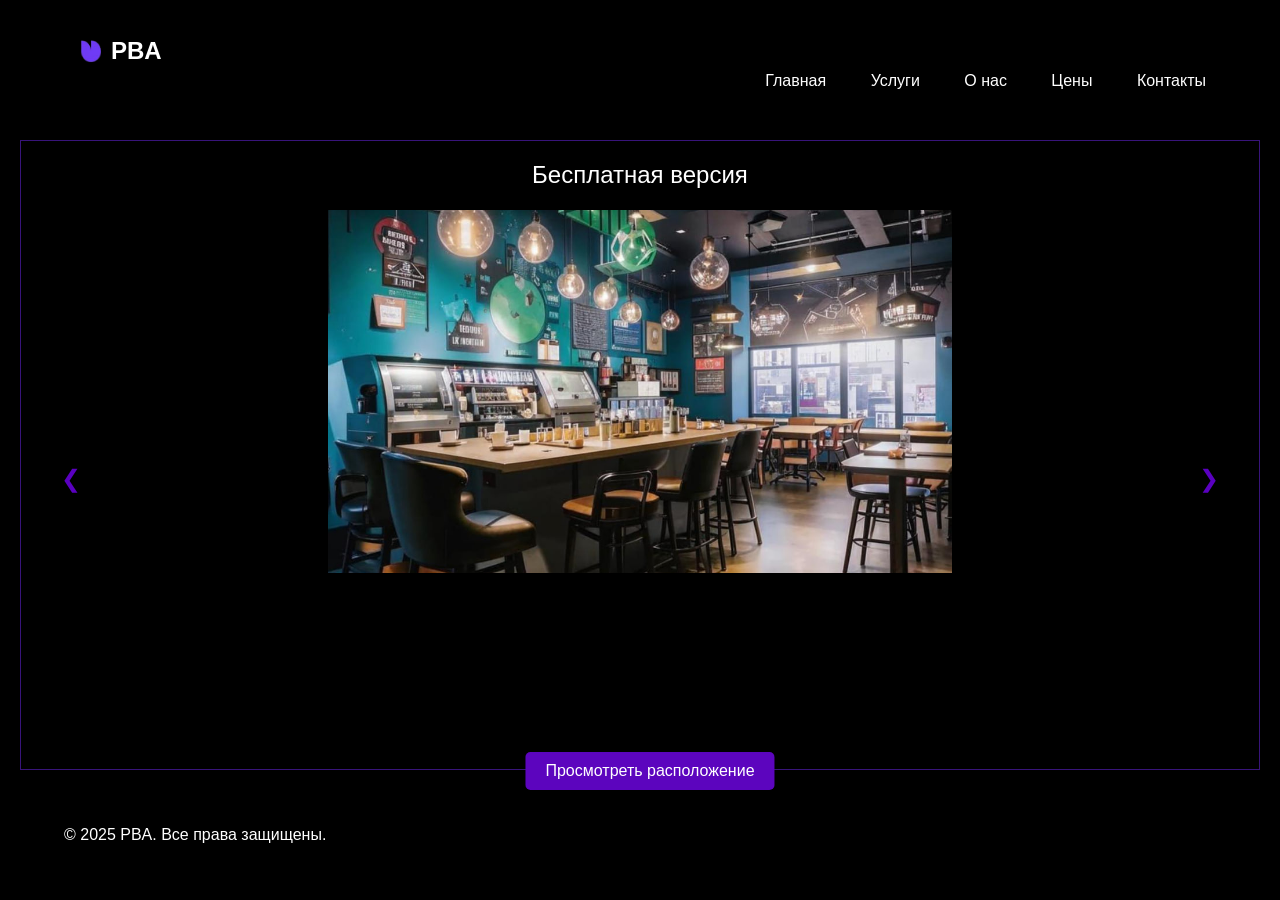
<file: final.html>
<!DOCTYPE html>
<html lang="ru">
<head>
    <meta charset="UTF-8">
    <meta name="viewport" content="width=device-width, initial-scale=1.0">
    <title>Личный бизнес-ассистент PBA</title>
    <link rel="stylesheet" href="css/style2.css">
    <style>
        .main-content {
            display: flex;
            min-height: calc(100vh - (/* Adjust this value to match your header and footer heights */ 250px)); 
        }
        .left-section {
            width: 50%;
            padding: 20px;
            box-sizing: border-box;
            border: 1px solid #38147a; 
            display: flex;
            flex-direction: column;
            align-items: center; 
            text-align: center; 
        }
        .right-section {
            width: 50%;
            padding: 20px;
            box-sizing: border-box;
            border: 1px solid #38147a; 
            text-align: center; 
        }
        .left-section a { 
            display: block;
            margin-bottom: 10px;
            padding: 10px 20px;
            background-color: #38147a;
            color: #ffffff;
            text-decoration: none;
            border-radius: 5px;
            transition: background-color 0.3s ease;
        }
        .left-section a:hover {
            background-color: #000000;
        }
        .section-title {
            font-size: 1.5em;
            margin-bottom: 20px;
        }
    </style>
</head>
<body>
    <header>
        <div class="container">
            <div class="logo">
                <a href="index.html">
                    <img src="logo2.png" alt="Логотип PBA">
                    PBA
                </a>
            </div>
            <nav>
                <div class="menu-toggle">
                    <span></span>
                    <span></span>
                    <span></span>
                </div>
                <ul>
                    <li><a href="index.html">Главная</a></li>
                    <li><a href="услуги.html">Услуги</a></li>
                    <li><a href="о_нас.html">О нас</a></li>
                    <li><a href="цены.html">Цены</a></li>
                    <li><a href="контакты.html">Контакты</a></li>
                </ul>
            </nav>
        </div>
    </header>
    <main>
        <div class="main-content">
            <section class="left-section">
                <div class="section-title">Бесплатная версия</div>
                <div class="fullscreen-slider-container">
                    <div class="fullscreen-slider-wrapper">
                        <div class="fullscreen-slide">
                            <!-- Слайд 1 -->
                            <div class="mini-slider-container">
                                <div class="mini-slider-wrapper">
                                    <div class="mini-slide">
                                        <img src="уголокинтерьер.png" alt="Mini Image 1-1">
                                    </div>
                                    <div class="mini-slide">
                                        <img src="уютныйуголок.png" alt="Mini Image 1-2">
                                    </div>
                                    <div class="mini-slide">
                                        <img src="plan1.png" alt="Mini Image 1-3">
                                    </div>
                                </div>
                                <div class="mini-slider-controls">
                                    <button class="mini-slider-arrow prev">❮</button>
                                    <button class="mini-slider-arrow next">❯</button>
                                </div>
                                <p class="mini-slider-description" style="white-space: pre-line;">
                                    “Уютный уголок”<br>
                                    Стоимость: 1 000 000 руб.<br>
                                    Площадь: 100 кв.м<br>
                                    Сотрудники: 3 человека<br>
                                    Тема: Кафе с акцентом на домашнюю выпечку и уютную атмосферу. Мягкие диваны, книжные полки, приглушенный свет. Идеально для небольших компаний и индивидуальных посетителей, желающих расслабиться и насладиться ароматным кофе и свежей выпечкой.<br>
                                    
                                </p>
                            </div>
                        </div>
    
                        <div class="fullscreen-slide">
                            <!-- Слайд 2 -->
                            <div class="mini-slider-container">
                                <div class="mini-slider-wrapper">
                                    <div class="mini-slide">
                                        <img src="зеленыйлистинтерьер.png" alt="Mini Image 2-1">
                                    </div>
                                    <div class="mini-slide">
                                        <img src="111.png" alt="Mini Image 2-2">
                                    </div>
                                    <div class="mini-slide">
                                        <img src="plan2.png" alt="Mini Image 2-3">
                                    </div>
                                </div>
                                <div class="mini-slider-controls">
                                    <button class="mini-slider-arrow prev">❮</button>
                                    <button class="mini-slider-arrow next">❯</button>
                                </div>
                                <p class="mini-slider-description" style="white-space: pre-line;">
                                    “Эко-кафе “Зеленый лист”“<br>
                                    Стоимость: 1 000 000 руб.<br>
                                    Площадь: 100 кв.м<br>
                                    Сотрудники: 3 человека<br>
                                    Тема: Кафе, ориентированное на экологически чистые продукты и устойчивый образ жизни. Дизайн в природных тонах, использование переработанных материалов, живые растения. Меню, состоящее из вегетарианских блюд, органического кофе и чая.
                                </p>
                            </div>
                        </div>
                        <div class="fullscreen-slide">
                            <!-- Слайд 3 -->
                            <div class="mini-slider-container">
                                <div class="mini-slider-wrapper">
                                    <div class="mini-slide">
                                        <img src="музыкаинтерьер.png" alt="Mini Image 3-1">
                                    </div>
                                    <div class="mini-slide">
                                        <img src="ритм.png" alt="Mini Image 3-2">
                                    </div>
                                    <div class="mini-slide">
                                        <img src="plan4.png" alt="Mini Image 3-3">
                                    </div>
                                </div>
                                <div class="mini-slider-controls">
                                    <button class="mini-slider-arrow prev">❮</button>
                                    <button class="mini-slider-arrow next">❯</button>
                                </div>
                                <p class="mini-slider-description" style="white-space: pre-line;">
                                    “Музыкальное кафе “Ритм”“<br>
                                    Стоимость: 1 000 000 руб.<br>
                                    Площадь: 100 кв.м<br>
                                    Сотрудники: 3 человека<br>
                                    Тема: Кафе с атмосферой, вдохновленной музыкой. Интерьер с музыкальными инструментами, виниловыми пластинками, афишами концертов. Регулярные живые выступления местных музыкантов (в формате небольших акустических концертов). Меню: кофе, напитки, десерты и легкие закуски. </p>
                            </div>
                        </div>
                        <div class="fullscreen-slide">
                            <!-- Слайд 4 -->
                            <div class="mini-slider-container">
                                <div class="mini-slider-wrapper">
                                    <div class="mini-slide">
                                        <img src="image1.png" alt="Mini Image 4-1">
                                    </div>
                                    <div class="mini-slide">
                                        <img src="Эврика.png" alt="Mini Image 4-2">
                                    </div>
                                    <div class="mini-slide">
                                        <img src="plan5.png" alt="Mini Image 4-3">
                                    </div>
                                </div>
                                <div class="mini-slider-controls">
                                    <button class="mini-slider-arrow prev">❮</button>
                                    <button class="mini-slider-arrow next">❯</button>
                                </div>
                                <p class="mini-slider-description" style="white-space: pre-line;">
                                    “Научное кафе “Эврика”“<br>
                                    Стоимость: 1 000 000 руб.<br>
                                    Площадь: 100 кв.м<br>
                                    Сотрудники: 3 человека<br>
                                    Тема: Кафе, где можно совместить наслаждение кофе с интересными знаниями. Интерьер в стиле лаборатории. Настольные игры-наука. Предлагает кофейные напитки, десерты и легкие закуски. </p>
                            </div>
                        </div>
                        <div class="fullscreen-slide">
                            <!-- Слайд 10 -->
                            <div class="mini-slider-container">
                                <div class="mini-slider-wrapper">
                                    <div class="mini-slide">
                                        <img src="pro.png" alt="Mini Image 5-1">
                                    </div>
                                    <div class="mini-slide">
                                        <img src="pro2.png" alt="Mini Image 5-2">
                                    </div>
                                    <div class="mini-slide">
                                        <img src="pro3.png" alt="Mini Image 5-3">
                                    </div>
                                </div>
                                <div class="mini-slider-controls">
                                    <button class="mini-slider-arrow prev">❮</button>
                                    <button class="mini-slider-arrow next">❯</button>
                                </div>
                                <p class="mini-slider-description" style="white-space: pre-line;">
                                    ???????<br>
                                    Стоимость: ?????????? руб.<br>
                                    Площадь: ??? кв.м<br>
                                    Сотрудники: ? человека<br>
                                    ДОСТУПНО С PRO ВЕРСИЕЙ!!! </p>
                            </div>
                        </div>
                    </div>
                    <button class="fullscreen-slider-arrow prev">❮</button>
                    <button class="fullscreen-slider-arrow next">❯</button>
                </div>
            </section>
        </div>
    </div>
    <a href="карта.html" class="my-button">Просмотреть расположение</a>  
    <p class="button-description"></p>     
</div>
    </main>
    <script>
        const fullscreenSliderContainer = document.querySelector('.fullscreen-slider-container');
        const fullscreenSliderWrapper = document.querySelector('.fullscreen-slider-wrapper');
        const fullscreenSlides = document.querySelectorAll('.fullscreen-slide');
        const fullscreenPrevButton = document.querySelector('.fullscreen-slider-arrow.prev');
        const fullscreenNextButton = document.querySelector('.fullscreen-slider-arrow.next');

        let fullscreenSlideWidth = fullscreenSliderContainer.offsetWidth;
        let fullscreenSlideIndex = 0;

        function fullscreenSlideTo(index) {
            fullscreenSliderWrapper.style.transform = `translateX(-${index * fullscreenSlideWidth}px)`;
            const descriptions = document.querySelectorAll('.mini-slider-description');
            descriptions.forEach((desc, i) => {
                desc.style.display = 'none';
            });
            const descriptionForSlide = fullscreenSlides[index].querySelector('.mini-slider-description');
            if (descriptionForSlide) {
                descriptionForSlide.style.display = 'block';
            }
        }

        fullscreenPrevButton.addEventListener('click', () => {
            fullscreenSlideIndex = (fullscreenSlideIndex > 0) ? fullscreenSlideIndex - 1 : fullscreenSlides.length - 1;
            fullscreenSlideTo(fullscreenSlideIndex);
        });

        fullscreenNextButton.addEventListener('click', () => {
            fullscreenSlideIndex = (fullscreenSlideIndex < fullscreenSlides.length - 1) ? fullscreenSlideIndex + 1 : 0;
            fullscreenSlideTo(fullscreenSlideIndex);
        });

        window.addEventListener('resize', () => {
            fullscreenSlideWidth = fullscreenSliderContainer.offsetWidth;
            fullscreenSlideTo(fullscreenSlideIndex);
        });

        const miniSliderContainers = document.querySelectorAll('.mini-slider-container');

        miniSliderContainers.forEach(container => {
            const miniSliderWrapper = container.querySelector('.mini-slider-wrapper');
            const miniSlides = container.querySelectorAll('.mini-slide');
            const miniPrevButton = container.querySelector('.mini-slider-arrow.prev');
            const miniNextButton = container.querySelector('.mini-slider-arrow.next');

            let miniSlideWidth = container.offsetWidth;
            let miniSlideIndex = 0;

            function miniSlideTo(index) {
                miniSliderWrapper.style.transform = `translateX(-${index * miniSlideWidth}px)`;
            }

            miniPrevButton.addEventListener('click', () => {
                miniSlideIndex = (miniSlideIndex > 0) ? miniSlideIndex - 1 : miniSlides.length - 1;
                miniSlideTo(miniSlideIndex);
            });

            miniNextButton.addEventListener('click', () => {
                miniSlideIndex = (miniSlideIndex < miniSlides.length - 1) ? miniSlideIndex + 1 : 0;
                miniSlideTo(miniSlideIndex);
            });

            window.addEventListener('resize', () => {
                miniSlideWidth = container.offsetWidth;
                miniSlideTo(miniSlideIndex);
            });
        });

        document.addEventListener('DOMContentLoaded', () => {
            const randomIndex = Math.floor(Math.random() * fullscreenSlides.length);
            fullscreenSlideTo(randomIndex);
        });
    </script>
    <footer>
        <div class="container">
            <p>&copy; 2025 PBA. Все права защищены.</p>
        </div>
    </footer>
    <script src="main3.js"></script>
</body>
</html>
</file>
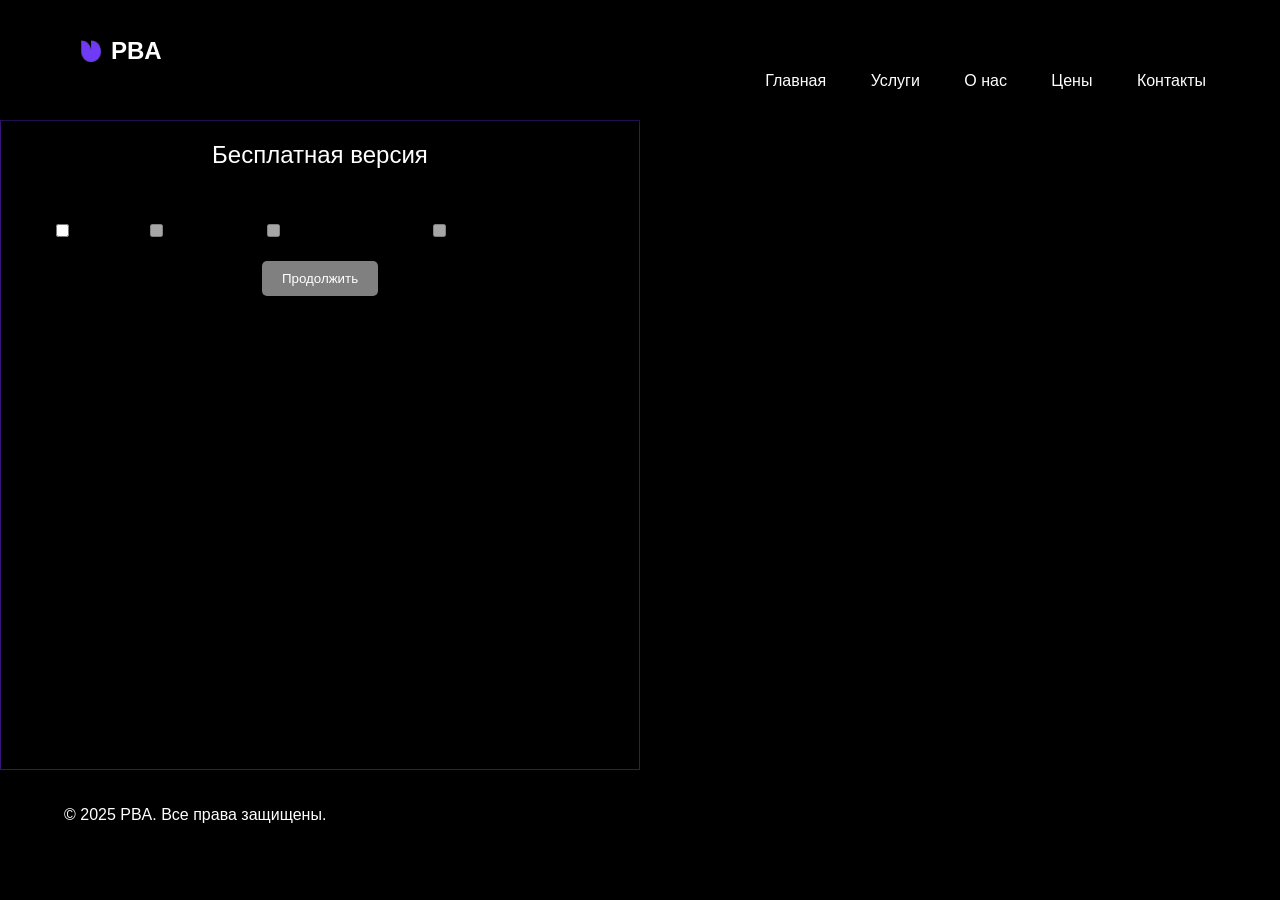
<file: варианты.html>
<!DOCTYPE html>
<html lang="ru">
<head>
    <meta charset="UTF-8">
    <meta name="viewport" content="width=device-width, initial-scale=1.0">
    <title>Личный бизнес-ассистент PBA</title>
    <link rel="stylesheet" href="css/st1.css">
    <style>
        .main-content {
            display: flex;
            min-height: calc(100vh - (/* Adjust this value to match your header and footer heights */ 250px)); /* Adjust the height as needed */
        }
        .left-section {
            width: 50%;
            padding: 20px;
            box-sizing: border-box;
            border: 1px solid #38147a; 
            display: flex;
            flex-direction: column;
            align-items: center; 
            text-align: center; 
        }
        .right-section {
            width: 50%;
            padding: 20px;
            box-sizing: border-box;
            border: 1px solid #38147a; 
            text-align: center; 
        }
        .left-section a { 
            display: block;
            margin-bottom: 10px;
            padding: 10px 20px;
            background-color: #38147a;
            color: #ffffff;
            text-decoration: none;
            border-radius: 5px;
            transition: background-color 0.3s ease;
        }
        .left-section a:hover {
            background-color: #000000;
        }
        .section-title {
            font-size: 1.5em;
            margin-bottom: 20px;
        }
    </style>
</head>
<body>
    <header>
        <div class="container">
            <div class="logo">
                <a href="index.html">
                    <img src="logo2.png" alt="Логотип PBA">
                    PBA
                </a>
            </div>
            <nav>
                <div class="menu-toggle">
                    <span></span>
                    <span></span>
                    <span></span>
                </div>
                <ul>
                    <li><a href="index.html">Главная</a></li>
                    <li><a href="услуги.html">Услуги</a></li>
                    <li><a href="о_нас.html">О нас</a></li>
                    <li><a href="цены.html">Цены</a></li>
                    <li><a href="контакты.html">Контакты</a></li>
                </ul>
            </nav>
        </div>
    </header>
    <main>
        <div class="main-content">
          <section class="left-section">
            <div class="section-title">Бесплатная версия</div>
            <ul class="feature-list">
            </ul>
            <div class="section-buttons">
                <label>
                    <input type="checkbox" name="option" value="option1"> Кафе | ☆
                </label>
                <label class="disabled">
                    <input type="checkbox" name="option" value="option2" disabled>Ресторан | ★
                </label>
                <label class="disabled">
                    <input type="checkbox" name="option" value="option3" disabled> Автомастерская | ★
                </label>
                <label class="disabled">
                    <input type="checkbox" name="option" value="option4" disabled> Парихмариская | ★
                </label>
                <button id="submitButton" disabled>Продолжить</button>
            </div>
        </div>
      </main>
    <footer>
        <div class="container">
            <p>&copy; 2025 PBA. Все права защищены.</p>
        </div>
    </footer>
    <script src="main1.js"></script>
</body>
</html>
</file>
<file: css/style2.css>
body {
    font-family: Arial, sans-serif;
    margin: 0;
    padding: 0;
    background-color: #000000;
    color: #fff;
}

.container {
    width: 90%;
    max-width: 1200px;
    margin: 0 auto;
    padding: 20px;
}

header {
    background-color: #000000;
    box-shadow: 0 2px 5px rgba(0, 0, 0, 0.5);
    padding: 10px 0;
    position: sticky;
    top: 0;
    z-index: 100;
}

.logo {
    font-size: 1.5em;
    font-weight: bold;
    background-color: #000000;
    padding: 5px 10px;
    display: inline-block;
}

.logo a {
    display: flex;
    align-items: center;
    text-decoration: none;
    color: #fff;
}

.logo img {
    width: 32px;
    height: 32px;
    margin-right: 5px;
    vertical-align: middle;
}

nav ul {
    list-style: none;
    padding: 0;
    margin: 0;
    text-align: right;
}

nav li {
    display: inline-block;
    margin-left: 20px;
}

nav a {
    text-decoration: none;
    color: #fff;
    padding: 5px 10px;
    border-radius: 5px;
    transition: background-color 0.3s ease;
}

nav a:hover {
    background-color: #333;
}

.menu-toggle {
    display: none;
    cursor: pointer;
    padding: 10px;
    flex-direction: column;
    justify-content: space-between;
    height: 20px;
}

.menu-toggle span {
    display: block;
    width: 25px;
    height: 3px;
    background-color: #fff;
    margin: 2px 0;
    transition: 0.4s;
}

@media (max-width: 768px) {
    header .container {
        display: flex;
        justify-content: space-between;
        align-items: center;
    }

    nav {
        width: auto;
    }

    .menu-toggle {
        display: flex;
    }

    nav ul {
        display: none;
        position: absolute;
        top: 60px;
        left: 0;
        width: 100%;
        background-color: #080808;
        z-index: 1000;
        text-align: center;
        flex-direction: column;
    }

    nav ul.active {
        display: flex;
        flex-direction: column;
    }
}

.main-content {
    display: flex;
    width: 100%;
    padding: 20px;
    box-sizing: border-box;
}

.left-section,
.right-section {
    flex: 1;
    box-sizing: border-box;
    padding-left: 20px;
    padding-right: 20px;
    position: relative;
    padding-top: 40px;
}

.fullscreen-slider-container {
    width: 100%;
    height: 60vh;
    position: relative;
    overflow: hidden;
    background-color: #000000;
    display: flex;
    flex-direction: column;
    align-items: center;
}

.fullscreen-slider-wrapper {
    display: flex;
    transition: transform 0.3s ease-in-out;
    height: 100%;
    width: 100%;
}

.fullscreen-slide {
    width: 100%;
    flex-shrink: 0;
    display: flex;
    flex-direction: column;
    justify-content: center;
    align-items: center;
    text-align: center;
}

.fullscreen-slide img {
    max-width: 100%;       /* Максимальная ширина изображения (90% от ширины слайда) */
    max-height: 100%;      /* Максимальная высота изображения (50% от высоты слайда) */
    object-fit: cover; /* Масштабируем изображение, сохраняя пропорции */
    margin-bottom: 0%;  /* Добавляем отступ снизу для изображения */
}


.fullscreen-slider-arrow {
    position: absolute;
    top: 50%;
    transform: translateY(-50%);
    background: rgba(0, 0, 0, 0);
    color: rgb(90, 0, 192);
    border: none;
    padding: 10px;
    cursor: pointer;
    font-size: 1.5em;
    z-index: 10;
}

.fullscreen-slider-arrow.prev {
    left: 10px;
}

.fullscreen-slider-arrow.next {
    right: 10px;
}

.mini-slider-container {
    width: 80%;
    border: 1px solid #a85b5b00;
    display: flex;
    flex-direction: column;
    overflow: hidden;
    position: relative;
    margin-bottom: 20px;
}

.mini-slider-wrapper {
    display: flex;
    transition: transform 0.3s ease-in-out;
    height: 100%;
}

.mini-slide {
    width: 100%;
    flex-shrink: 0;
    display: flex;
    flex-direction: column;
    justify-content: flex-start;
    align-items: center;
    position: relative;
}

.mini-slide img {
    max-width: 90%;
    max-height: 70%;
    object-fit: contain;
    margin-bottom: 10px;
}

.mini-slider-controls {
    display: flex;
    justify-content: center;
    padding: 10px 0;
}

.mini-slider-arrow {
    background: rgba(0, 0, 0, 0);
    color: rgb(62, 5, 168);
    border: none;
    padding: 5px;
    cursor: pointer;
    font-size: 1em;
    z-index: 10;
    margin: 0 5px;
}

.mini-slider-description {
    text-align: left;
    font-size: 0.8em;
    color: #ffffff;
    padding: 10px;
    width: 100%;
    background-color: rgba(0, 0, 0, 0.7);
    box-sizing: border-box;
    white-space: pre-line;
    flex-grow: 1;
}


/* Стили для кнопки */
.my-button {
    background-color: #5c05be; /* Зеленый фон */
    border: none;
    color: white;
    padding: 10px 20px;
    text-align: center;
    text-decoration: none;
    display: inline-block;
    font-size: 16px;
    margin: 10px;
    cursor: pointer;
    border-radius: 5px; /* Закругленные углы */
    position: absolute;  /* Абсолютное позиционирование */
    bottom: 100px;          /* Располагаем чуть выше описания */
    left: 50%;
    transform: translateX(-50%);
    z-index: 1;
}

/* Стили для описания кнопки */
.button-description {
    text-align: center;
    font-style: italic;
    color: #777;
    font-size: 0.3em;
    position: absolute; /* Абсолютное позиционирование */
    bottom: 3px;       /* Располагаем под кнопкой */
    left: 50%;
    transform: translateX(-50%);
    width: 100%;
    z-index: 1;
}
</file>
<file: css/st1.css>
body {
    font-family: Arial, sans-serif;
    margin: 0;
    padding: 0;
    background-color: #000000;
    color: #fff;
}

.container {
    width: 90%;
    max-width: 1200px;
    margin: 0 auto;
    padding: 20px;
}

header {
    background-color: #000000;
    box-shadow: 0 2px 5px rgba(0, 0, 0, 0.5);
    padding: 10px 0;
    position: sticky;
    top: 0;
    z-index: 100;
}

.logo {
    font-size: 1.5em;
    font-weight: bold;
    background-color: #000000;
    padding: 5px 10px;
    display: inline-block;
}

.logo a {
    display: flex;
    align-items: center;
    text-decoration: none;
    color: #fff;
}

.logo img {
    width: 32px;
    height: 32px;
    margin-right: 5px;
    vertical-align: middle;
}

nav ul {
    list-style: none;
    padding: 0;
    margin: 0;
    text-align: right;
}

nav li {
    display: inline-block;
    margin-left: 20px;
}

nav a {
    text-decoration: none;
    color: #fff;
    padding: 5px 10px;
    border-radius: 5px;
    transition: background-color 0.3s ease;
}

nav a:hover {
    background-color: #333;
}

.menu-toggle {
    display: none;
    cursor: pointer;
    padding: 10px;
    flex-direction: column;
    justify-content: space-between;
    height: 20px;
}

.menu-toggle span {
    display: block;
    width: 25px;
    height: 3px;
    background-color: #fff;
    margin: 2px 0;
    transition: 0.4s;
}

@media (max-width: 768px) {
    header .container {
        display: flex;
        justify-content: space-between;
        align-items: center;
    }

    nav {
        width: auto;
    }

    .menu-toggle {
        display: flex;
    }

    nav ul {
        display: none;
        position: absolute;
        top: 60px;
        left: 0;
        width: 100%;
        background-color: #080808;
        z-index: 1000;
        text-align: center;
        flex-direction: column;
    }

    nav ul.active {
        display: flex;
        flex-direction: column;
    }

.main-content {
    display: flex; 
    width: 100%; 
    padding: 20px; 
    box-sizing: border-box; 
}

.left-section,
.right-section {
    flex: 1;
    box-sizing: border-box; 
    padding-left: 20px; 
    padding-right: 20px; 
    position: relative;
    padding-top: 40px; 
}




.right-section .lock-image {
    width: 50px;
    height: auto;
}

.section-buttons .button {
    display: inline-block;
    margin: 0 10px;
    padding: 10px 20px;
    background-color: #5c0596;
    color: white;
    text-decoration: none;
    border-radius: 5px;
}

.section-buttons {
    text-align: center;        
    display: flex;              
    flex-direction: column;     
    align-items: center;       
    justify-content: center;    
    min-height: 200px;          
}


.section-buttons label {
    display: block;                
    margin: 10px 0;                  
    padding: 10px 20px;
    background-color: #5c0596;
    color: white;
    text-decoration: none;
    border-radius: 5px;
    cursor: pointer;
    transition: background-color 0.3s ease;
    width: 200px;                   
}


input[type="checkbox"]:checked + label {
    background-color: #000000;
}




@keyframes pulse {
    0% {
        transform: scale(1);
        box-shadow: 0 0 0 0 rgba(252, 3, 3, 0.7); 
    }
    70% {
        transform: scale(1.1);
        box-shadow: 0 0 0 10px rgba(41, 128, 185, 0); 
    }
    100% {
        transform: scale(1);
        box-shadow: 0 0 0 0 rgba(41, 128, 185, 0);
    }
}


.section-buttons {
    text-align: center;
    display: flex;
    flex-direction: column;
    align-items: center;
    justify-content: center;
    min-height: 200px;
}


.section-buttons label.disabled {
    background-color: #2b2a2a; 
    color: #666;            
    cursor: not-allowed;   
    pointer-events: none;   
}


.section-buttons label.disabled input[type="checkbox"]:checked + label {
    background-color: #aaa;
}


#submitButton {
    padding: 10px 20px;
    background-color: #808080; 
    color: rgb(255, 255, 255);
    border: none;
    border-radius: 5px;
    cursor: not-allowed;
    margin-top: 20px;
}

#submitButton:enabled {
    background-color: #5c0596; 
    cursor: pointer;
}

.section-buttons label {
    display: block;
    margin: 10px 0;
    padding: 15px 20px; 
    background-color: #5c0596;
    color: rgb(255, 255, 255);
    text-decoration: none;
    border-radius: 5.5px;
    cursor: pointer;
    transition: background-color 0.3s ease;
    width: 200px;
}
}





.input-group {
    margin-bottom: 10px;
    width: 100%;            
    max-width: 300px;      
    display: flex;
    align-items: center;
}

label {
    margin-bottom: 0px;
    color: #000;
    width: 100px;          
    text-align: left;
    padding-right: 5px;   
    font-size: 0.9em;      
}

input[type="text"] {
    width: 100%;
    padding: 14px;          
    border: 1px solid #ccc;
    border-radius: 4px;
    box-sizing: border-box;
    font-size: 0.9em;      
}


#submitButton {
    padding: 10px 20px;
    background-color: #808080;
    color: white;
    border: none;
    border-radius: 5px;
    cursor: not-allowed;
    margin-top: 20px;
}

#submitButton:enabled {
    background-color: #38147a;
    cursor: pointer;
}

#budgetSuggestion {
    font-style: italic;
    color: #888;
    margin-left: 5px;
}

#budgetSuggestion,
#areaSuggestion,
#employeesSuggestion {
    font-style: italic;
    color: #6e6e6e; 
    margin-left: 5px;
    font-size: 0.8em; 
}
</file>
